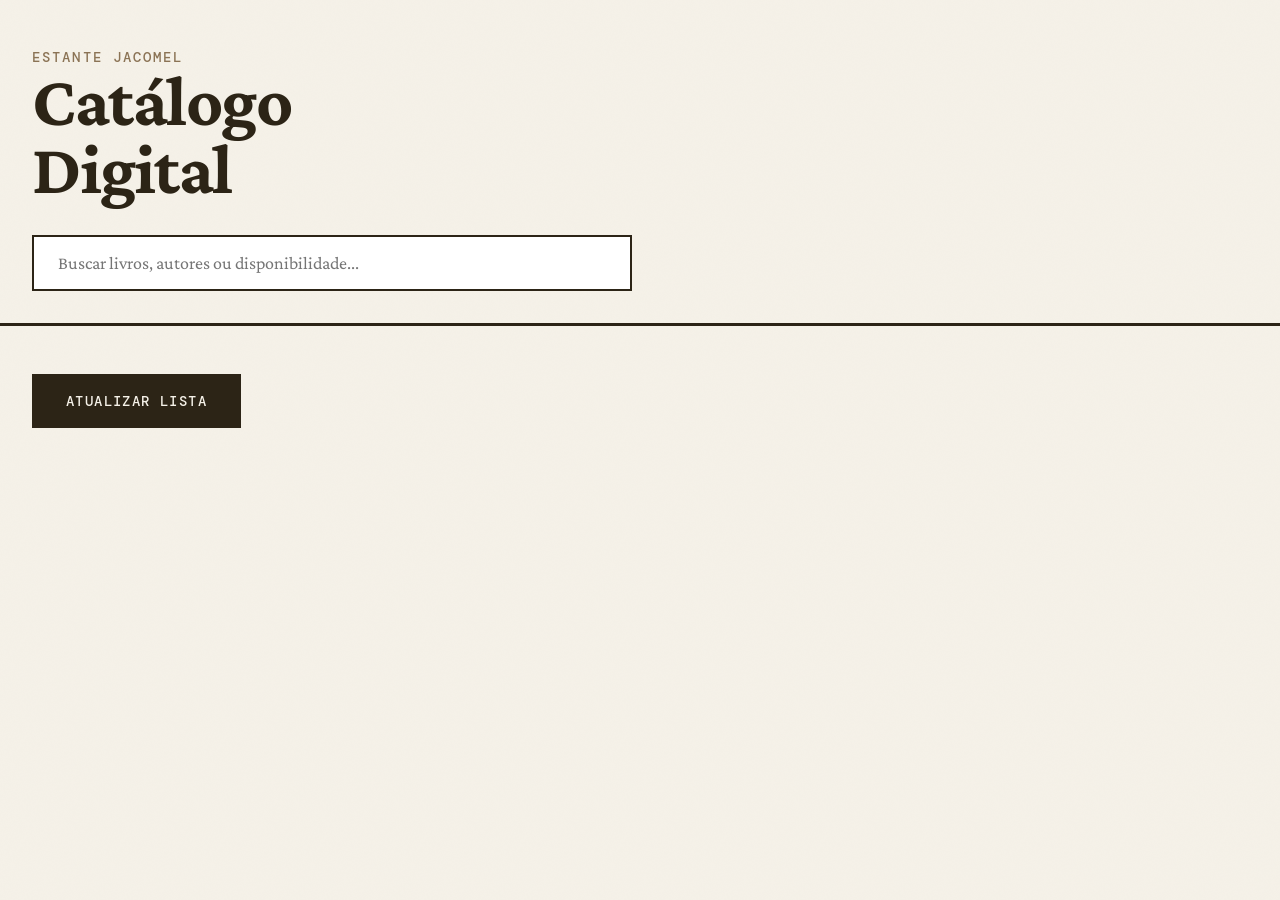
<file: index.html>
<!DOCTYPE html>
<html lang="pt-BR">
<head>
    <meta charset="UTF-8">
    <meta name="viewport" content="width=device-width, initial-scale=1.0">
    <title>Estante Jacomel - Catálogo</title>
    <link rel="preconnect" href="https://fonts.googleapis.com">
    <link rel="preconnect" href="https://fonts.gstatic.com" crossorigin>
    <link href="https://fonts.googleapis.com/css2?family=Crimson+Pro:wght@400;600;700&family=DM+Mono:wght@400;500&display=swap" rel="stylesheet">
    <link rel="stylesheet" href="alunos.css">
</head>
<body>
    <header>
        <div class="header-content">
            <div class="subtitle">Estante Jacomel</div>
            <h1>Catálogo<br>Digital</h1>
            
            <div class="search-bar">
                <input type="text" placeholder="Buscar livros, autores ou disponibilidade...">
            </div>

            <!-- <div class="filters">
                <button class="filter-btn active">Todos</button>
                <button class="filter-btn">Disponíveis</button>
                <button class="filter-btn">Ficção</button>
                <button class="filter-btn">Não-ficção</button>
                <button class="filter-btn">Juvenil</button>
            </div> -->
        </div>
    </header>

    <main>
        <button class="atualizarLista">Atualizar lista</button>
        <div class="catalogo">
            
        </div>
    </main>

    <!-- Modal de Detalhes -->
    <div class="modal" id="modalDetalhes">
        <div class="modal-content">
            <button class="close-modal">×</button>
            
            <div class="modal-header">
                <div class="modal-capa" id="modalCapa"></div>
                <div class="modal-info-principal">
                    <h2 class="modal-titulo" id="modalTitulo">Título do Livro</h2>
                    <div class="modal-autor" id="modalAutor">Autor</div>
                    <span class="livro-status" id="modalStatus">Disponível</span>
                </div>
            </div>

            <div class="modal-body">
                <div class="modal-section">
                    <h3>Descrição</h3>
                    <p id="modalDescricao">Descrição do livro aparecerá aqui...</p>
                </div>

                <div class="modal-section">
                    <h3>Sinopse</h3>
                    <p id="modalSinopse">Sinopse completa do livro aparecerá aqui...</p>
                </div>
            </div>

            <div class="modal-footer">
                <button class="btn btn-secondary">Voltar</button>
                <button class="btn btn-primary" id="btnReservar">Reservar Livro</button>
            </div>
        </div>
    </div>

    <!-- Modal de Reserva -->
    <div class="modal" id="modalReserva">
        <div class="modal-content">
            <button class="close-modal2 close-modal">X</button>
            
            <div class="modal-body">
                <h2 class="modal-titulo">Fazer Reserva</h2>
                
                <div class="reserva-form">
                    <label for="nomeAluno">Seu Nome Completo</label>
                    <input type="text" id="nomeAluno" placeholder="Digite seu nome completo">
                    
                    <label for="turma">Sua Turma</label>
                    <input type="text" id="turma" placeholder="Ex: 9º A">
                </div>

                <div class="modal-section">
                    <h3>Livro Selecionado</h3>
                    <p id="livroReservado">...</p>
                </div>
            </div>

            <div class="modal-footer">
                <button class="btn btn-secondary2 btn-secondary">Cancelar</button>
                <button class="btn btn-primary btn-confirmar">Confirmar Reserva</button>
            </div>
        </div>
    </div>
    <script src="alunos.js"></script>
</body>
</html>
</file>
<file: alunos.css>
:root {
    --cor-papel: #F5F1E8;
    --cor-tinta: #2C2416;
    --cor-sepia: #8B7355;
    --cor-destaque: #C1502E;
    --cor-disponivel: #4A7C59;
    --cor-indisponivel: #9E5F5F;
    --cor-sombra: rgba(44, 36, 22, 0.08);
}

* {
    margin: 0;
    padding: 0;
    box-sizing: border-box;
}

body {
    font-family: 'Crimson Pro', serif;
    background: var(--cor-papel);
    color: var(--cor-tinta);
    min-height: 100vh;
    position: relative;
    overflow-x: hidden;
}

/* Textura de papel sutil */
body::before {
    content: '';
    position: fixed;
    top: 0;
    left: 0;
    width: 100%;
    height: 100%;
    opacity: 0.03;
    background-image: url("data:image/svg+xml,%3Csvg width='100' height='100' xmlns='http://www.w3.org/2000/svg'%3E%3Cfilter id='noise'%3E%3CfeTurbulence type='fractalNoise' baseFrequency='0.9' numOctaves='4' stitchTiles='stitch'/%3E%3C/filter%3E%3Crect width='100' height='100' filter='url(%23noise)' opacity='0.5'/%3E%3C/svg%3E");
    pointer-events: none;
    z-index: 1;
}

header {
    position: relative;
    padding: 3rem 2rem 2rem;
    border-bottom: 3px solid var(--cor-tinta);
    margin-bottom: 3rem;
    z-index: 10;
}

.header-content {
    max-width: 1400px;
    margin: 0 auto;
}

h1 {
    font-size: clamp(2.5rem, 6vw, 4.5rem);
    font-weight: 700;
    line-height: 0.95;
    letter-spacing: -0.02em;
    margin-bottom: 0.5rem;
}

.subtitle {
    font-family: 'DM Mono', monospace;
    font-size: 0.875rem;
    text-transform: uppercase;
    letter-spacing: 0.15em;
    color: var(--cor-sepia);
    font-weight: 500;
}

.search-bar {
    margin-top: 2rem;
    display: flex;
    gap: 1rem;
    max-width: 600px;
}

.search-bar input {
    flex: 1;
    padding: 1rem 1.5rem;
    border: 2px solid var(--cor-tinta);
    background: white;
    font-family: 'Crimson Pro', serif;
    font-size: 1.125rem;
    transition: all 0.3s ease;
}

.search-bar input:focus {
    outline: none;
    box-shadow: 6px 6px 0 var(--cor-destaque);
    transform: translate(-3px, -3px);
}

.search-bar button {
    padding: 1rem 2rem;
    background: var(--cor-tinta);
    color: var(--cor-papel);
    border: 2px solid var(--cor-tinta);
    font-family: 'DM Mono', monospace;
    font-size: 0.875rem;
    text-transform: uppercase;
    letter-spacing: 0.1em;
    cursor: pointer;
    transition: all 0.3s ease;
    font-weight: 500;
}

.search-bar button:hover {
    background: var(--cor-destaque);
    border-color: var(--cor-destaque);
    transform: translateY(-2px);
}

.filters {
    margin-top: 1.5rem;
    display: flex;
    gap: 1rem;
    flex-wrap: wrap;
}

.filter-btn {
    padding: 0.5rem 1.25rem;
    background: transparent;
    border: 2px solid var(--cor-sepia);
    color: var(--cor-sepia);
    font-family: 'DM Mono', monospace;
    font-size: 0.75rem;
    text-transform: uppercase;
    letter-spacing: 0.1em;
    cursor: pointer;
    transition: all 0.2s ease;
}

.filter-btn:hover,
.filter-btn.active {
    background: var(--cor-tinta);
    color: var(--cor-papel);
    border-color: var(--cor-tinta);
}

main {
    max-width: 1400px;
    margin: 0 auto;
    padding: 0 2rem 4rem;
    position: relative;
    z-index: 10;
}

.atualizarLista {
    padding: 1rem 2rem;
    background: var(--cor-tinta);
    color: var(--cor-papel);
    border: 2px solid var(--cor-tinta);
    font-family: 'DM Mono', monospace;
    font-size: 0.875rem;
    text-transform: uppercase;
    letter-spacing: 0.1em;
    cursor: pointer;
    transition: all 0.3s ease;
    font-weight: 500;
}

.atualizarLista:hover {
    background: var(--cor-destaque);
    border-color: var(--cor-destaque);
    transform: translateY(-2px);
}

.catalogo {
    margin-top: 2rem;
    display: grid;
    grid-template-columns: repeat(auto-fill, minmax(280px, 1fr));
    gap: 2.5rem;
    animation: fadeIn 0.8s ease-out;
}

.livro-capa img {
    width: 100%;
    height: 380px;
    object-fit: cover;
}

@keyframes fadeIn {
    from {
        opacity: 0;
        transform: translateY(20px);
    }

    to {      
        opacity: 1;
        transform: translateY(0);
    }
}

.livro-card {
    background: white;
    border: 2px solid var(--cor-tinta);
    padding: 0;
    cursor: pointer;
    transition: all 0.3s ease-in-out;
    position: relative;
    animation: slideUp 0.6s ease-out backwards;
}

@keyframes slideUp {
    from {
        opacity: 0;
        transform: translateY(30px);
    }

    to {
        opacity: 1;
        transform: translateY(0);
    }
}

.livro-card:hover {
    transform: translate(-4px, -4px);
    box-shadow: 8px 8px 0 var(--cor-destaque);
}

.livro-capa {
    width: 100%;
    height: 380px;
    background: linear-gradient(135deg, var(--cor-sepia), var(--cor-destaque));
    display: flex;
    align-items: center;
    justify-content: center;
    font-size: 4rem;
    color: white;
    border-bottom: 2px solid var(--cor-tinta);
    position: relative;
    overflow: hidden;
}

.livro-capa::after {
    content: '';
    position: absolute;
    top: 0;
    left: 0;
    right: 0;
    bottom: 0;
    background: repeating-linear-gradient(45deg,
            transparent,
            transparent 10px,
            rgba(255, 255, 255, 0.03) 10px,
            rgba(255, 255, 255, 0.03) 20px);
}

.livro-info {
    padding: 1.5rem;
}

.livro-titulo {
    font-size: 1.5rem;
    font-weight: 700;
    margin-bottom: 0.5rem;
    line-height: 1.2;
}

.livro-autor {
    font-family: 'DM Mono', monospace;
    font-size: 0.875rem;
    color: var(--cor-sepia);
    margin-bottom: 1rem;
    text-transform: uppercase;
    letter-spacing: 0.05em;
}

.livro-status {
    display: inline-block;
    padding: 0.5rem 1rem;
    font-family: 'DM Mono', monospace;
    font-size: 0.75rem;
    text-transform: uppercase;
    letter-spacing: 0.1em;
    font-weight: 500;
    border: 2px solid;
    margin-top: 0.5rem;
}

.disponível {
    color: var(--cor-disponivel);
    border-color: var(--cor-disponivel);
    background: rgba(74, 124, 89, 0.05);
}

.emprestado {
    color: var(--cor-indisponivel);
    border-color: var(--cor-indisponivel);
    background: rgba(158, 95, 95, 0.05);
}

/* Modal */
.modal {
    position: fixed;
    top: 0;
    left: 0;
    width: 100%;
    height: 100%;
    background: rgba(44, 36, 22, 0.9);
    z-index: -2;
    display: flex;
    align-items: center;
    justify-content: center;
    padding: 2rem;
    opacity: 0;
}

#modalCapa {
    width: 200px;
    height: 280px;
    background-size: cover;
    background-position: center;
}

@keyframes modalFadeIn {
    from {
        opacity: 0;
    }

    to {
        opacity: 1;
    }
}

@keyframes modalSlideDown {
    from {
        opacity: 1;
        transform: translateY(0) scale(1);
        z-index: 1000;
    }

    to {
        opacity: 0;
        transform: translateY(50px) scale(0.95);
        z-index: -2;
    }
}


.modal-content {
    background: white;
    border: 3px solid var(--cor-tinta);
    max-width: 900px;
    width: 100%;
    max-height: 90vh;
    overflow-y: auto;
    position: relative;
    animation: modalSlideUp 0.4s cubic-bezier(0.4, 0, 0.2, 1);
}

@keyframes modalSlideUp {
    from {
        opacity: 0;
        transform: translateY(50px) scale(0.95);
        z-index: -2;
    }

    to {
        opacity: 1;
        transform: translateY(0) scale(1);
        z-index: 1000;
    }
}

.modal-header {
    display: flex;
    gap: 2rem;
    padding: 2.5rem;
    border-bottom: 2px solid var(--cor-tinta);
}

.modal-capa {
    width: 200px;
    height: 280px;
    flex-shrink: 0;
    background: linear-gradient(135deg, var(--cor-sepia), var(--cor-destaque));
    border: 2px solid var(--cor-tinta);
    display: flex;
    align-items: center;
    justify-content: center;
    font-size: 3rem;
    color: white;
}

.modal-info-principal {
    flex: 1;
}

.modal-titulo {
    font-size: 2.5rem;
    font-weight: 700;
    line-height: 1.1;
    margin-bottom: 0.75rem;
}

.modal-autor {
    font-family: 'DM Mono', monospace;
    font-size: 1rem;
    color: var(--cor-sepia);
    text-transform: uppercase;
    letter-spacing: 0.05em;
    margin-bottom: 1.5rem;
}

.modal-body {
    padding: 2.5rem;
}

.modal-section {
    margin-bottom: 2rem;
}

.modal-section h3 {
    font-family: 'DM Mono', monospace;
    font-size: 0.875rem;
    text-transform: uppercase;
    letter-spacing: 0.1em;
    margin-bottom: 1rem;
    color: var(--cor-destaque);
    font-weight: 500;
}

.modal-section p {
    font-size: 1.125rem;
    line-height: 1.7;
    color: var(--cor-tinta);
}

.modal-footer {
    padding: 2rem 2.5rem;
    border-top: 2px solid var(--cor-tinta);
    display: flex;
    gap: 1rem;
    justify-content: flex-end;
}

.btn {
    padding: 1rem 2.5rem;
    font-family: 'DM Mono', monospace;
    font-size: 0.875rem;
    text-transform: uppercase;
    letter-spacing: 0.1em;
    border: 2px solid var(--cor-tinta);
    background: transparent;
    cursor: pointer;
    transition: all 0.3s ease;
    font-weight: 500;
}

.btn:hover {
    transform: translateY(-2px);
}

.btn-primary {
    background: var(--cor-tinta);
    color: var(--cor-papel);
}

.btn-primary:hover {
    background: var(--cor-destaque);
    border-color: var(--cor-destaque);
}

.btn-secondary:hover {
    background: var(--cor-tinta);
    color: var(--cor-papel);
}

.close-modal {
    position: absolute;
    top: 1.5rem;
    right: 1.5rem;
    width: 40px;
    height: 40px;
    border: 2px solid var(--cor-tinta);
    background: white;
    cursor: pointer;
    display: flex;
    align-items: center;
    justify-content: center;
    font-size: 1.5rem;
    transition: all 0.2s ease;
    z-index: 10;
}

.close-modal:hover {
    background: var(--cor-destaque);
    border-color: var(--cor-destaque);
    color: white;
}


.reserva-form {
    padding: 1.5rem 0;
}

.reserva-form input {
    width: 100%;
    padding: 1rem 1.5rem;
    border: 2px solid var(--cor-tinta);
    font-family: 'Crimson Pro', serif;
    font-size: 1.125rem;
    margin-bottom: 1.5rem;
}

.reserva-form input:focus {
    outline: none;
    box-shadow: 4px 4px 0 var(--cor-destaque);
}

@media (max-width: 768px) {
    .modal-header {
        flex-direction: column;
    }

    .modal-capa {
        width: 100%;
        max-width: 250px;
        margin: 0 auto;
    }

    .catalogo {
        grid-template-columns: repeat(auto-fill, minmax(240px, 1fr));
        gap: 1.5rem;
    }
}
</file>
